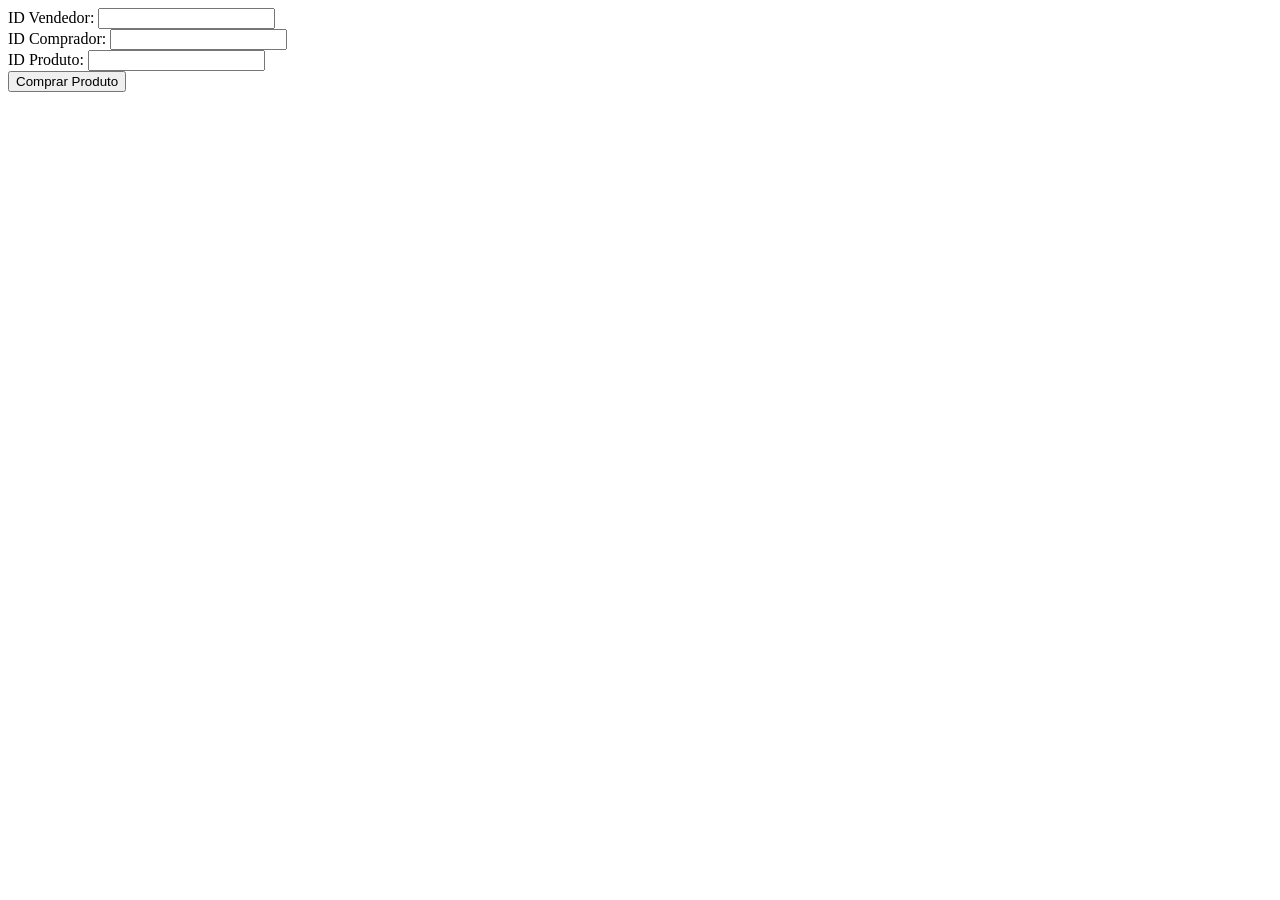
<file: 3getIDs.html>
<!DOCTYPE html>
<html>

<head>
    <title>Compra de Produto</title>
</head>

<body>
    <form action="4ws_getIDs_cli.php" method="post">
        <label>ID Vendedor:</label>
        <input type="text" name="IDVendedor" required>
        <br>
        <label>ID Comprador:</label>
        <input type="text" name="IDComprador" required>
        <br>
        <label>ID Produto:</label>
        <input type="text" name="IDProduto" required>
        <br>
        <input type="submit" value="Comprar Produto">
    </form>
</body>

</html>
</file>
